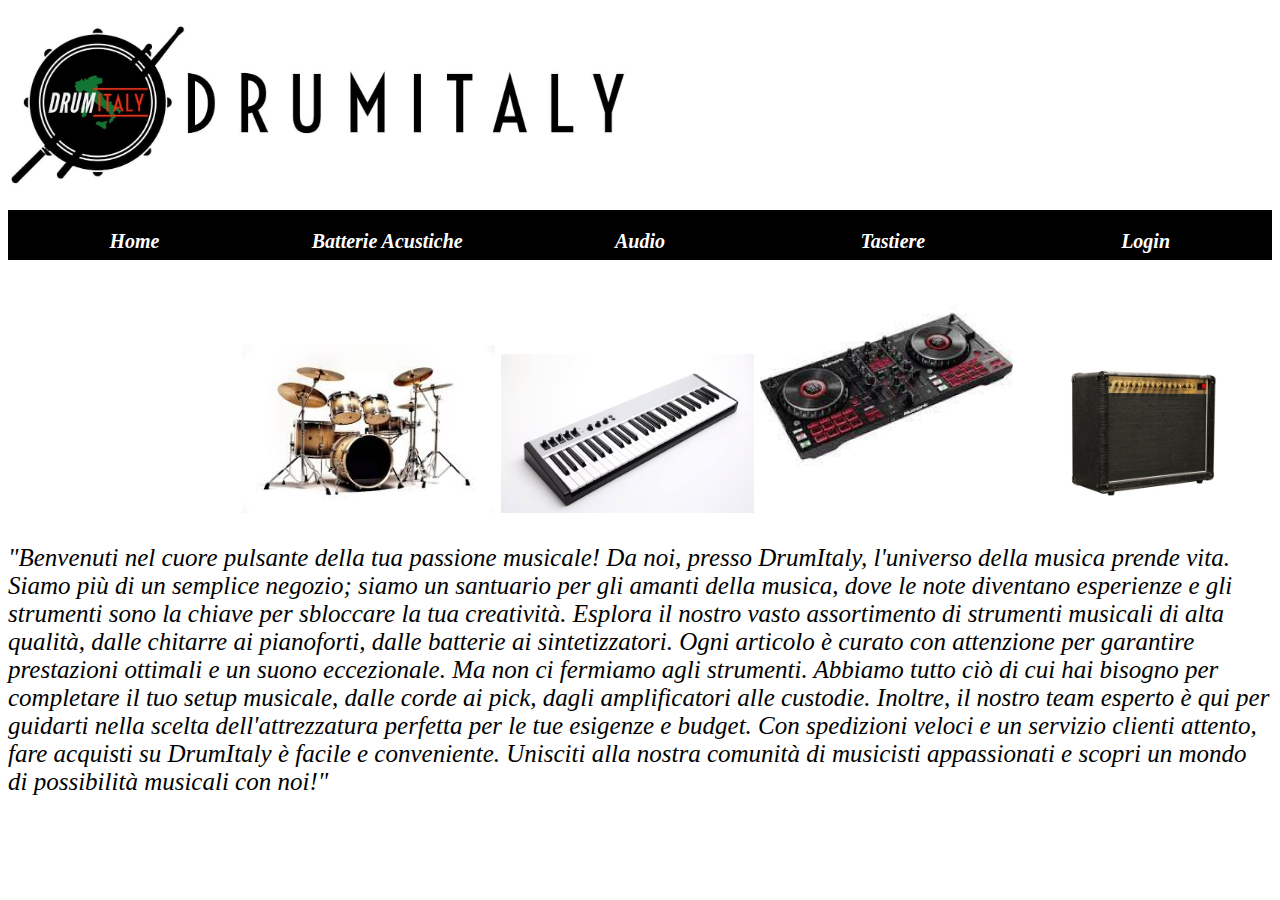
<file: index.html>
<!DOCTYPE html>
<html lang= "it">
<head>
   <meta charset="utf-8">
   <meta name="keywords" content="">
   <meta name="description" content="">
   <title>PercussionPlanet</title>
   <link rel="stylesheet" href ="./css/mioStyle.css">

</head>
<img src="img/DrumItali.jpg" width="50%">
<nav>           
   <botton class="tasto"><section><a href="./index.html"><p>Home </p></a></section></botton>
   <botton class="tasto"><section><a href="./batterie.html"><p>Batterie Acustiche</p></a></section></botton>
   <botton class="tasto"><section><a href="./audio.html"><p> Audio </p></a></section></botton>
   <botton class="tasto"><section><a href="./tastiere.html"><p>Tastiere </p></a></section></botton>
   <botton class="tasto"><section><a href="./login.html"><p> Login  </p></a></section></botton>
   
   </nav> 
<div id="immaginiLato">

      <img src="img/batteriaLato.jpg" style="width: 20%; height: 20%;">
      <img src="img/tastiera.jpg" style="width: 20%; height: 20%;">
      <img src="img/djLato.jpg" style="width: 20%; height: 20%;">
      <img src="img/AmpliLato.jpg" style="width: 20%; height: 20%; align-content: right: inherit;">

</div> 

 <div id="home">  
   
   "Benvenuti nel cuore pulsante della tua passione musicale! Da noi, presso DrumItaly, l'universo della musica prende vita. Siamo più di un semplice negozio; siamo un santuario per gli amanti della musica, dove le note diventano esperienze e gli strumenti sono la chiave per sbloccare la tua creatività.

Esplora il nostro vasto assortimento di strumenti musicali di alta qualità, dalle chitarre ai pianoforti, dalle batterie ai sintetizzatori. Ogni articolo è curato con attenzione per garantire prestazioni ottimali e un suono eccezionale.

Ma non ci fermiamo agli strumenti. Abbiamo tutto ciò di cui hai bisogno per completare il tuo setup musicale, dalle corde ai pick, dagli amplificatori alle custodie. Inoltre, il nostro team esperto è qui per guidarti nella scelta dell'attrezzatura perfetta per le  tue esigenze e budget.

Con spedizioni veloci e un servizio clienti attento, fare acquisti su DrumItaly è facile e conveniente. Unisciti alla nostra comunità di musicisti appassionati e scopri un mondo di possibilità musicali con noi!"

</div>  

</div>


</div>

<h1>       
</h1>


   
      
 </style>
   <header 
   

    
      
   
      <nav>


      </nav>
   
   <section>
	 
      <article>

      </article>
	<article>

      </article>
	<article>

      </article>
      <article>

      </article>
   </section>

   <section>
      <aside>

      </aside>
   </section>
   <footer>
      Vieni a trovarci in Via Lovera 22<br>
      Ti Apettiamo!!
      Tel. 351 596 1995
   </footer>
</body>
</html>
</file>
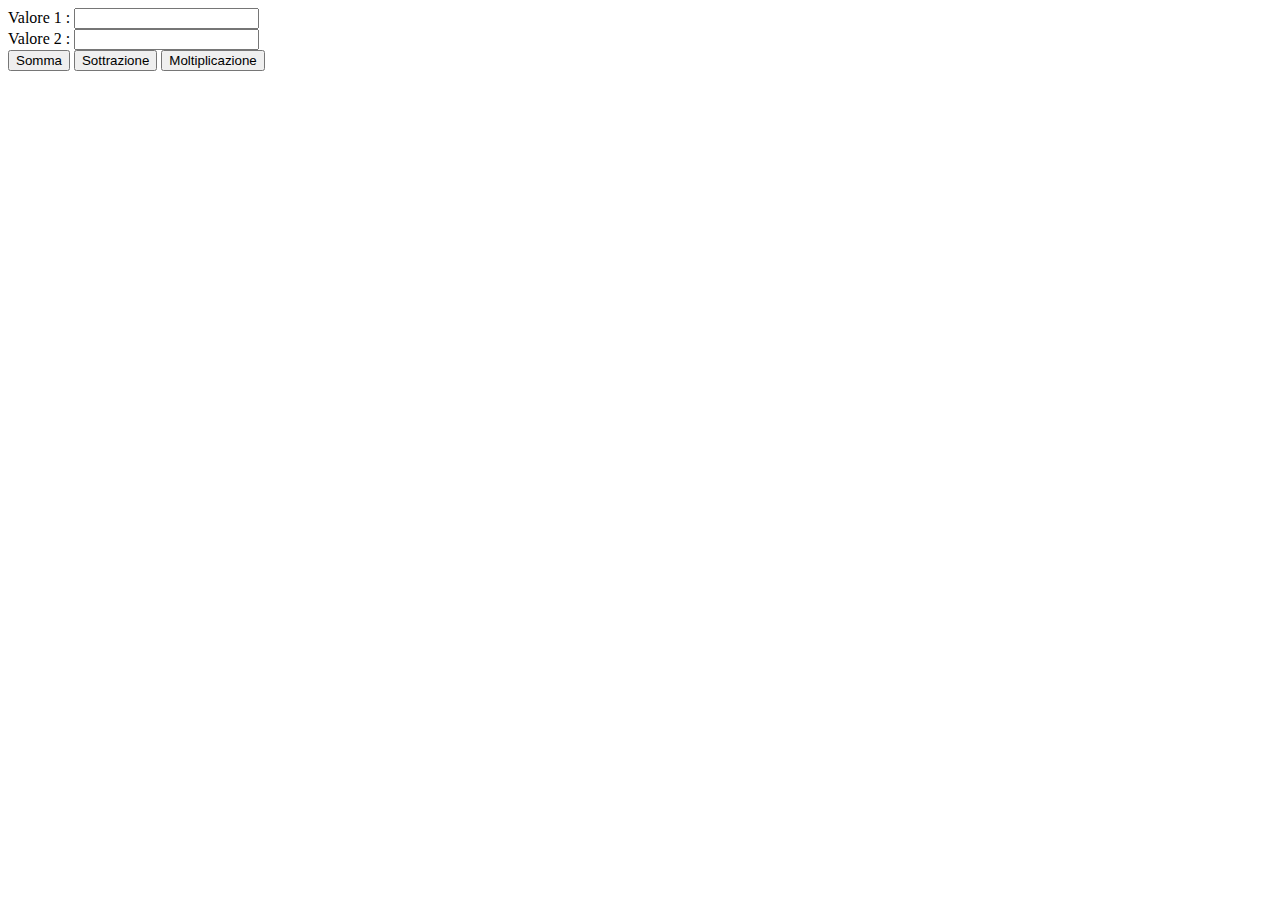
<file: 1_form_base_login (1).html>
<!DOCTYPE html>
<html lang="en">
<head>
    <meta charset="UTF-8">
    <meta http-equiv="X-UA-Compatible" content="IE=edge">
    <meta name="viewport" content="width=device-width, initial-scale=1.0">
    <title>Document</title>
</head>
<body>

   <form>
        <label>Valore 1 :</label>
        <input type="text" id="fname"><br>
        <label>Valore 2 :</label>
        <input type="text" id="lname"><br>

        <button id="Somma">Somma</button>
        <button id="Sottrazione ">Sottrazione</button>
        <button id="Moltiplicazione">Moltiplicazione</button>

   </form> 
 
   <script>
        const nome = document.getElementById("fname")  //salvo il valore in una CONST, non posso rischiare il dato dato in input dall'utente
        const passwd = document.getElementById("lname")

        const registra = document.getElementById("pulsante_registra")
        let utentegiusto=" Andrea"
        let passwdgiusta="Berna2007"
        

        Somma.addEventListener("click", function(e) {
            console.log(Somma);  //stampa l'html di riferimento
            console.log(Somma.value); //stampa il valore

            console.log(typeof nome.value); //per vedere il tipo


            sottrazione.addEventListener("click", function(e) {
            console.log(nome);  //stampa l'html di riferimento
            console.log(nome.value); //stampa il valore
            console.log(typeof nome.value); //per vedere il tipo

            Moltiplicazione.addEventListener("click", function(e) {
            console.log(nome);  //stampa l'html di riferimento
            console.log(nome.value); //stampa il valore
            console.log(typeof nome.value); //per vedere il tipo

        

            //Stampare una stringa

   </script>   

</body>
</html>
</file>
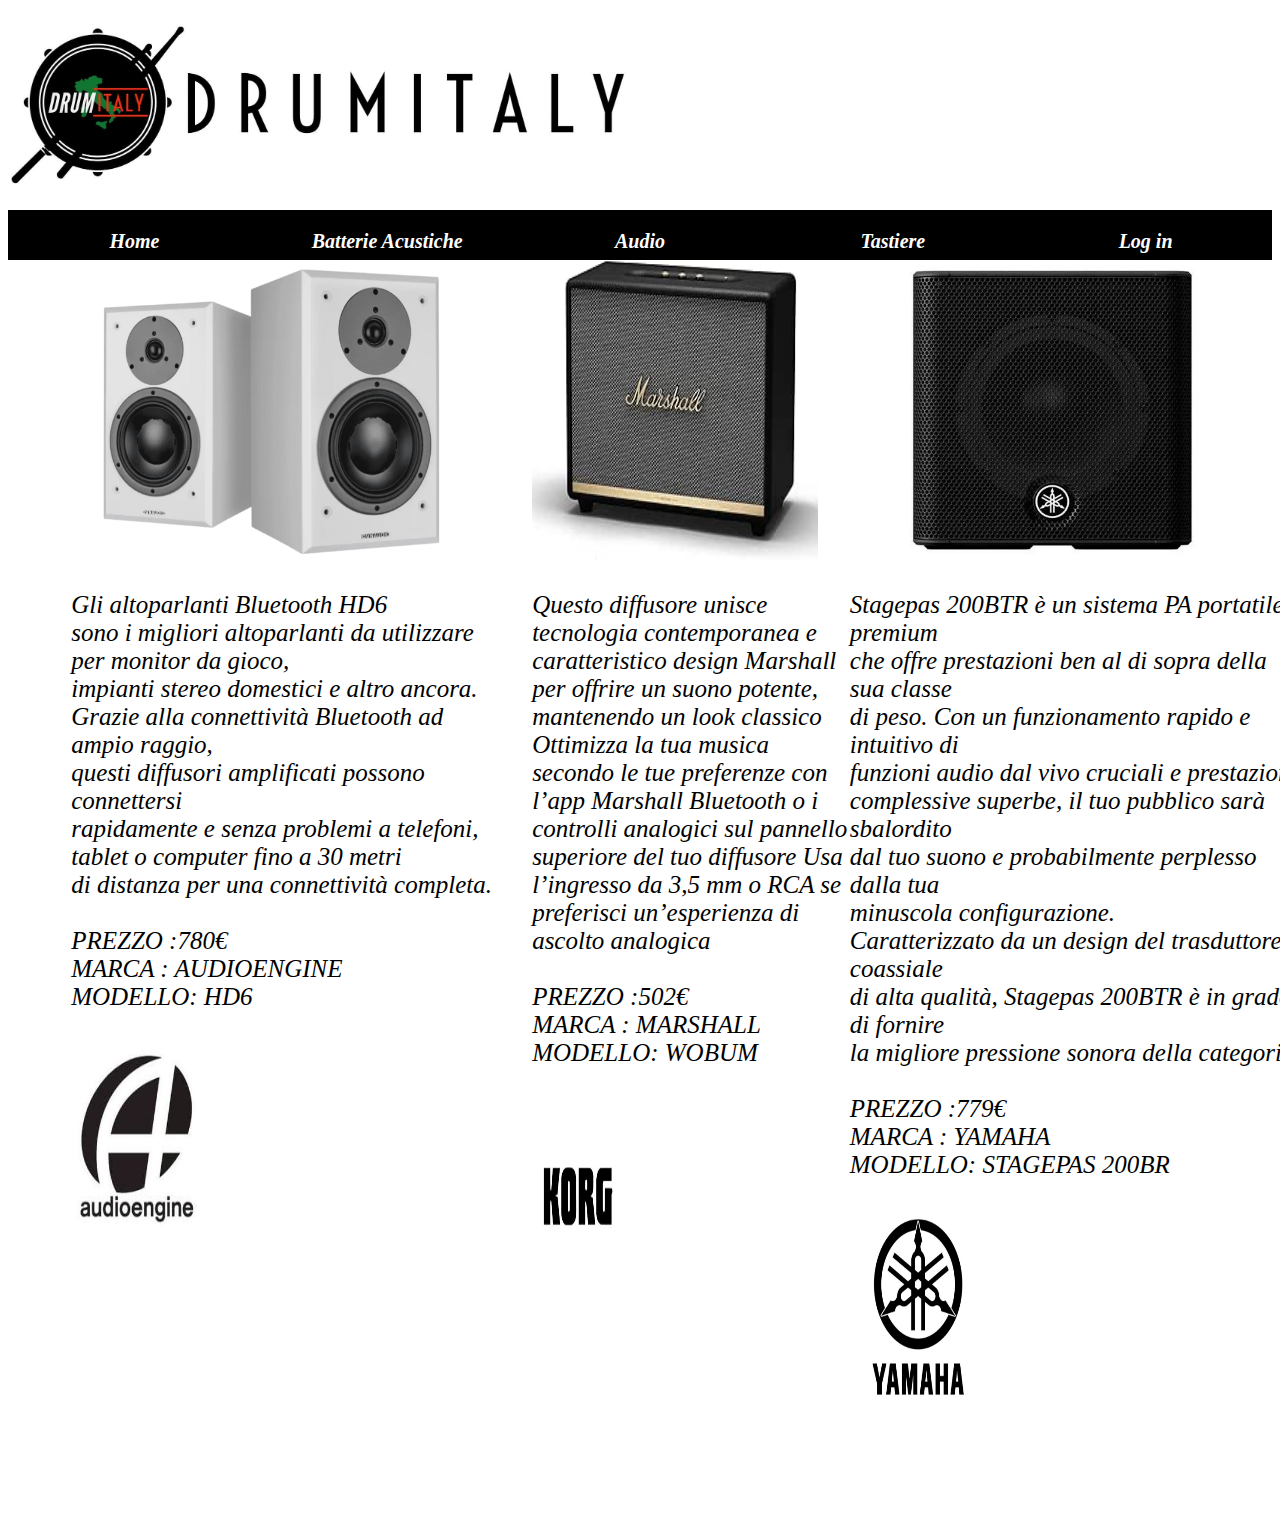
<file: audio.html>
<!DOCTYPE html>
<html lang= "it">
<head>
   <meta charset="utf-8">
   <meta name="keywords" content="">
   <meta name="description" content="">
   <title>PercussionPlanet</title>
   <link rel="stylesheet" href ="./css/mioStyle.css">

</head>
<img src="img/DrumItali.jpg" width="50%">
<nav>           
   <botton class="tasto"><section><a href="./index.html"><p>Home </p></a></section></botton>
   <botton class="tasto"><section><a href="./batterie.html"><p>Batterie Acustiche</p></a></section></botton>
   <botton class="tasto"><section><a href="./audio.html"><p> Audio </p></a></section></botton>
   <botton class="tasto"><section><a href="./tastiere.html"><p>Tastiere </p></a></section></botton>
   <botton class="tasto"><section><a href="./login.html"><p> Log in  </p></a></section></botton>
   
   </nav> 
</body>
<div id="strumenti">
   <article id="Batterie_elettriche">
    <img src="./img/casse1.jpg" width="90%" height="300px">
      
      
      <p  id="testi_a_capo">
         Gli altoparlanti Bluetooth HD6<br>
          sono i migliori altoparlanti 
          da utilizzare<br>
           per monitor da gioco,<br>
           impianti stereo
            domestici e altro ancora.<br>
            Grazie alla connettività Bluetooth ad ampio raggio,<br>
             questi diffusori amplificati possono connettersi<br>
             
         rapidamente e senza problemi a telefoni,<br>
          tablet o computer fino a 30 metri<br>
           di distanza per una connettività completa.<br><br>


         PREZZO :780€<br>
         MARCA : AUDIOENGINE <br>
         MODELLO:  HD6<br><br>

         <a href="https://audioengine.com/"><img src="img/AUDIOENGINE_LOGO.jpg" width="30%" height="200px"> </a>
        


        </p>
     </article>
     <article id="elettrica_intermedi">
        <img src="./img/MARSHALL.jpg" width="90%" height="300px">
        <p  id="testi_a_capo">
         
         Questo diffusore unisce tecnologia contemporanea e caratteristico design Marshall per offrire un suono potente, mantenendo un look classico
         Ottimizza la tua musica secondo le tue preferenze con l’app Marshall Bluetooth o i controlli analogici sul pannello superiore del tuo diffusore
         Usa l’ingresso da 3,5 mm o RCA se preferisci un’esperienza di ascolto analogica<br><br>   
         
         PREZZO :502€<br>
            MARCA : MARSHALL <br>
            MODELLO: WOBUM  <br><br>
            <a href="https://www.korg.com/it/products/"><img src="img/KORG_LOGO.jpg" width="30%" height="200px"> </a>
     </article>
     <article id="console3">
     
        <img src="./img/Ampli_YAMAHA.jpg" width="90%" height="300px">
        <p  id="testi_a_capo">
         Stagepas 200BTR è un sistema PA portatile premium<br>che offre prestazioni ben al di sopra della sua classe<br> di peso. Con un funzionamento rapido e intuitivo di<br> funzioni audio dal vivo cruciali e prestazioni<br> complessive superbe, il tuo pubblico sarà sbalordito<br> dal tuo suono e probabilmente perplesso dalla tua<br> minuscola configurazione.<br> Caratterizzato da un design del trasduttore coassiale<br> di alta qualità, Stagepas 200BTR è in grado di fornire<br> la migliore pressione sonora della categoria <br><br>
                 PREZZO :779€<br>
         MARCA : YAMAHA <br>
         MODELLO:  STAGEPAS 200BR
         <br><br>
         <a href="https://it.yamaha.com/it/products/audio_visual/hifi_components/index.html"><img src="img/LOGO_YAMAHA.jpg" width="30%" height="200px"> </a>
        </p>
     </article>
     </div>
<h1>       
</h1>


   
      
 </style>
   <header 
   

    
      
   
      <nav>


      </nav>
   
   <section>
	 
      <article>

      </article>
	<article>

      </article>
	<article>

      </article>
      <article>

      </article>
   </section>

   <section>
      <aside>

      </aside>
   </section>
    <footer>
      Vieni a trovarci in Via Lovera 22<br>
      Ti Apettiamo!!
      Tel. 351 596 1995
   </footer>
</body>
</html>
</file>
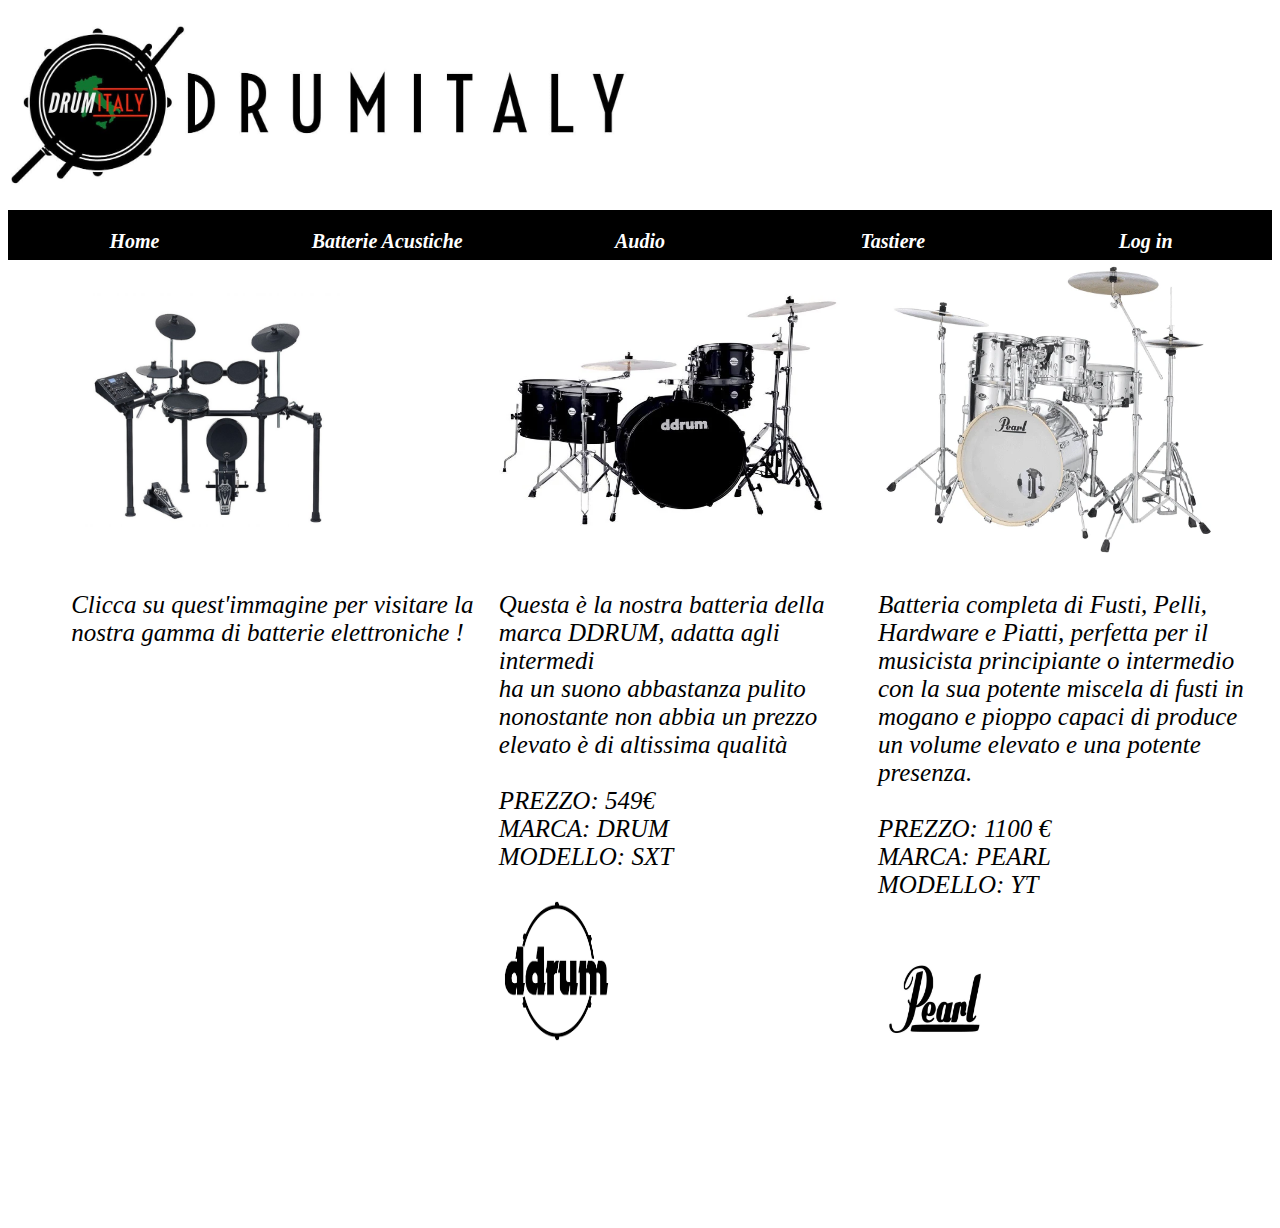
<file: batterie.html>
<!DOCTYPE html>
<html lang= "it">
<head>
   <meta charset="utf-8">
   <meta name="keywords" content="">
   <meta name="description" content="">
   <title>PercussionPlanet</title>
   <link rel="stylesheet" href ="./css/mioStyle.css">

</head>
<img src="img/DrumItali.jpg" width="50%">
<nav>           
   <botton class="tasto"><section><a href="./index.html"><p>Home </p></a></section></botton>
   <botton class="tasto"><section><a href="./batterie.html"><p>Batterie Acustiche</p></a></section></botton>
   <botton class="tasto"><section><a href="./audio.html"><p> Audio </p></a></section></botton>
   <botton class="tasto"><section><a href="./tastiere.html"><p>Tastiere </p></a></section></botton>
   <botton class="tasto"><section><a href="./login.html"><p> Log in  </p></a></section></botton>
   
   </nav>  
</body>
<div id="strumenti">
   <article id="Batterie_elettriche">
      <a href="elettroniche.html"><img src="img/Link_elettriche.jpg" width="70%" height="300px" class="w3-hover-opacity"> </a>
      
      <p  id="testi_a_capo">
         Clicca su quest'immagine per visitare la <br>nostra gamma di batterie elettroniche ! <br> <br>


        </p>
     </article>
     <article id="elettrica_intermedi">
        <img src="./img/Ddrum.jpg" width="90%" height="300px">
        <p  id="testi_a_capo">
           Questa è la nostra batteria della marca DDRUM,  adatta agli intermedi<br> 
            ha un suono abbastanza pulito <br> 
            nonostante non abbia un prezzo elevato è di altissima qualità<br><br>

                    PREZZO: 549€<br>
                    MARCA: DRUM<br>
                    MODELLO: SXT<br>
                    <a href="https://www.ddrum.com/"><img src="img/Ddrum_logo.jpg" width="30%" height="200px"> </a>
        </p>
     </article>
     <article id="elettrica_principianti">
        <img src="./img/PEARL_export.jpg" width="90%" height="300px">
        <p  id="testi_a_capo">
         Batteria completa di Fusti, Pelli, Hardware e Piatti,  perfetta per il musicista principiante o intermedio con la sua potente miscela di fusti in mogano e pioppo capaci di produce un volume elevato e una potente presenza.<br> <br>
     
                    PREZZO: 1100 €<br>
                    MARCA: PEARL<br>
                    MODELLO: YT<br>
                    <a href="https://pearldrum.com/eu/"><img src="img/pearl_logo.jpg" width="30%" height="200px"> </a>
        </p>
     </article>
     </div>
<h1>       
</h1>


   
      
 </style>
   <header 
   

    
      
   
      <nav>


      </nav>
   
   <section>
	 
      <article>

      </article>
	<article>

      </article>
	<article>

      </article>
      <article>

      </article>
   </section>

   <section>
      <aside>

      </aside>
   </section>
    <footer>
      Vieni a trovarci in Via Lovera 22<br>
      Ti Apettiamo!!
      Tel. 351 596 1995
   </footer>
</body>
</html>
</file>
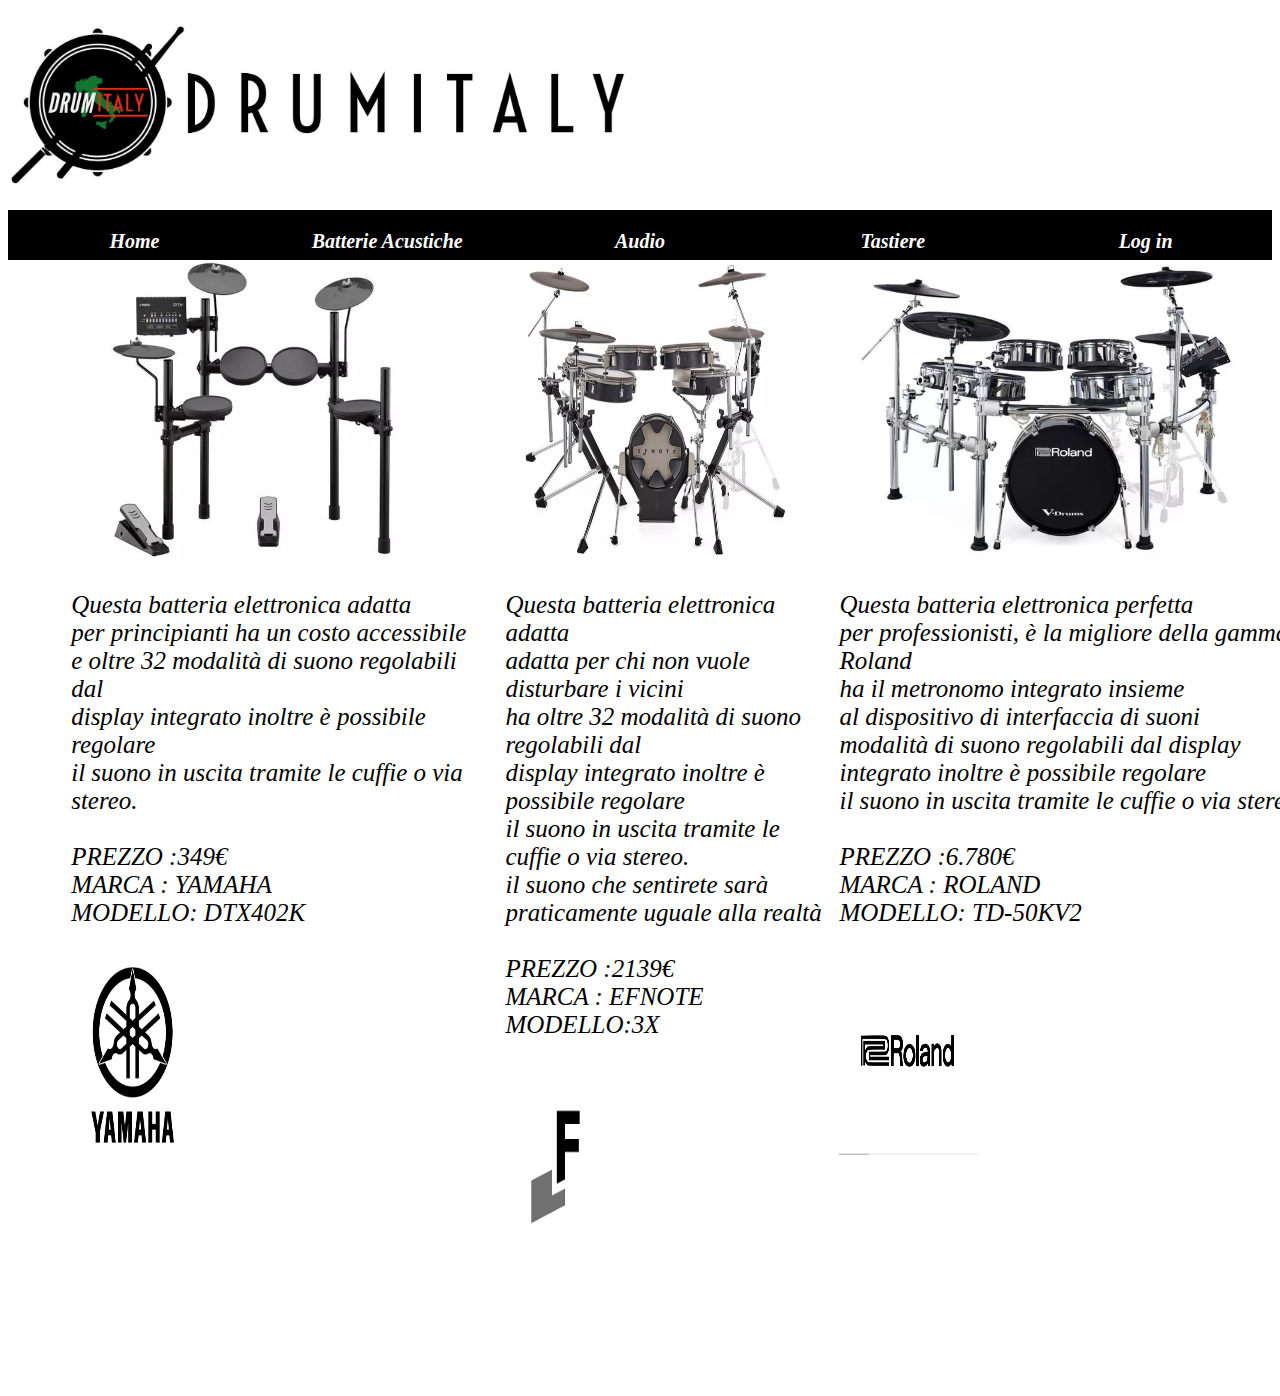
<file: elettroniche.html>
<!DOCTYPE html>
<html lang= "it">
<head>
   <meta charset="utf-8">
   <meta name="keywords" content="">
   <meta name="description" content="">
   <title>PercussionPlanet</title>
   <link rel="stylesheet" href ="./css/mioStyle.css">

</head>
<img src="img/DrumItali.jpg" width="50%">
<nav>           
   <botton class="tasto"><section><a href="./index.html"><p>Home </p></a></section></botton>
   <botton class="tasto"><section><a href="./batterie.html"><p>Batterie Acustiche</p></a></section></botton>
   <botton class="tasto"><section><a href="./audio.html"><p> Audio </p></a></section></botton>
   <botton class="tasto"><section><a href="./tastiere.html"><p>Tastiere </p></a></section></botton>
   <botton class="tasto"><section><a href="./login.html"><p> Log in  </p></a></section></botton>
   
   </nav> 
</body>
<div id="strumenti">
   <article id="Batterie_elettriche">
    <img src="./img/YAMAHA.jpg" width="90%" height="300px">
      
      
      <p  id="testi_a_capo">
         Questa batteria elettronica adatta<br> per principianti ha un costo accessibile <br>e oltre 32 modalità di suono regolabili dal<br> display integrato 
         inoltre è possibile regolare<br> il suono in uscita tramite le cuffie o via stereo.  <br><br>

         PREZZO :349€<br>
         MARCA : YAMAHA <br>
         MODELLO:  DTX402K<br><br>
        
         <a href="https://it.yamaha.com/it/products/musical_instruments/drums/el_drums/index.html"><img src="img/LOGO_YAMAHA.jpg" width="30%" height="200px"> </a>


        </p>
     </article>
     <article id="elettrica_intermedi">
        <img src="./img/EFNOTE.jpg" width="90%" height="300px">
        <p  id="testi_a_capo">
            Questa batteria elettronica adatta<br> adatta per chi non vuole disturbare i vicini  <br>ha oltre 32 modalità di suono regolabili dal<br> display integrato 
            inoltre è possibile regolare<br> il suono in uscita tramite le cuffie o via stereo.<br>il suono che sentirete sarà praticamente uguale alla realtà   <br><br>
   
            PREZZO :2139€<br>
            MARCA : EFNOTE <br>
            MODELLO:3X  <br><br>
            <a href="https://ef-note.com/products/drums/EFNOTEPRO/efnotepro.html"><img src="img/efnote_logo.png" width="30%" height="200px"> </a>
     </article>
     <article id="Roland">
        <img src="./img/ROLAND.jpg" width="90%" height="300px">
        <p  id="testi_a_capo">
            Questa batteria elettronica perfetta<br> per professionisti, è la migliore della gamma Roland <br> ha il metronomo integrato insieme <br> al dispositivo di interfaccia di suoni<br> modalità di suono regolabili dal display<br> integrato 
            inoltre è possibile regolare<br> il suono in uscita tramite le cuffie o via stereo.  <br><br>
                 PREZZO :6.780€<br>
         MARCA : ROLAND <br>
         MODELLO:  TD-50KV2
         <br><br>
         <a href="https://www.roland.com/it/"><img src="img/LOGO_ROLAND.jpg" width="30%" height="200px"> </a>
        </p>
     </article>
     </div>
<h1>       
</h1>


   
      
 </style>
   <header 
   

    
      
   
      <nav>


      </nav>
   
   <section>
	 
      <article>

      </article>
	<article>

      </article>
	<article>

      </article>
      <article>

      </article>
   </section>

   <section>
      <aside>

      </aside>
   </section>
    <footer>
      Vieni a trovarci in Via Lovera 22<br>
      Ti Apettiamo!!
      Tel. 351 596 1995
   </footer>
</body>
</html>
</file>
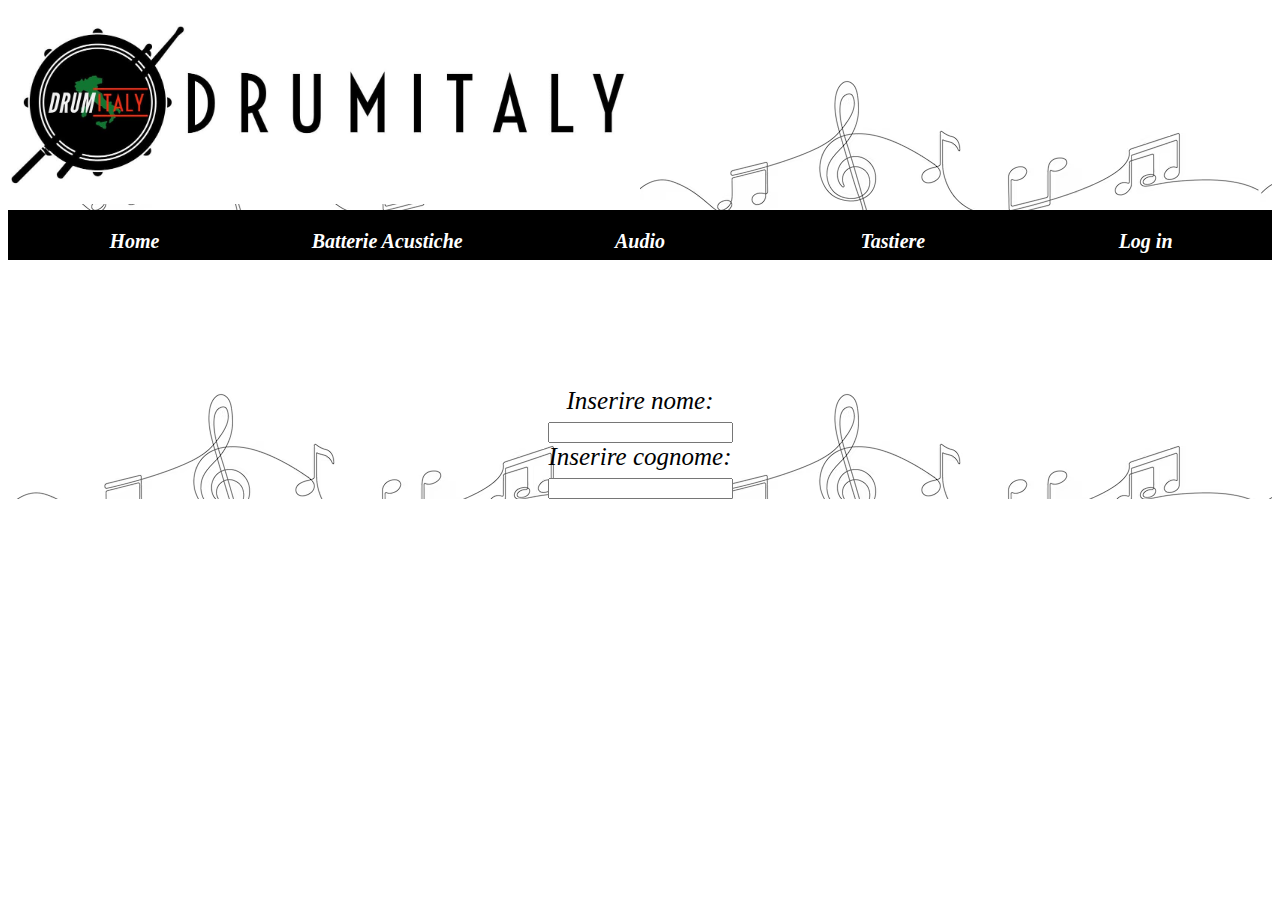
<file: login.html>
<!DOCTYPE html>
<html lang= "it">
<head>
   <meta charset="utf-8">
   <meta name="keywords" content="">
   <meta name="description" content="">
   <title>PercussionPlanet</title>
   <link rel="stylesheet" href ="./css/mioStyle.css">

</head>
<div id="css">




<img src="img/DrumItali.jpg" width="50%">
<nav>           
   <botton class="tasto"><section><a href="./index.html"><p>Home </p></a></section></botton>
   <botton class="tasto"><section><a href="./batterie.html"><p>Batterie Acustiche</p></a></section></botton>
   <botton class="tasto"><section><a href="./audio.html"><p> Audio </p></a></section></botton>
   <botton class="tasto"><section><a href="./tastiere.html"><p>Tastiere </p></a></section></botton>
   <botton class="tasto"><section><a href="./login.html"><p> Log in  </p></a></section></botton>
   
   </nav> 


 <div id="login">  
  <form>
    
    <label for="fname">Inserire  nome:</label><br>
    <input type="text" id="fname" name="fname"><br>
    <label for="lname">Inserire cognome:</label><br>
    <input type="text" id="lname" name="lname">
    
    
    
  </form>

  

</div>  
</div>
</div>


</div>

<h1>       
</h1>


   
      
 </style>
   <header 
   

    
      
   
      <nav>


      </nav>
   
   <section>
	 
      <article>

      </article>
	<article>

      </article>
	<article>

      </article>
      <article>

      </article>
   </section>

   <section>
      <aside>

      </aside>
   </section>
   <footer>
    
   </footer>
</body>
</html>
</file>
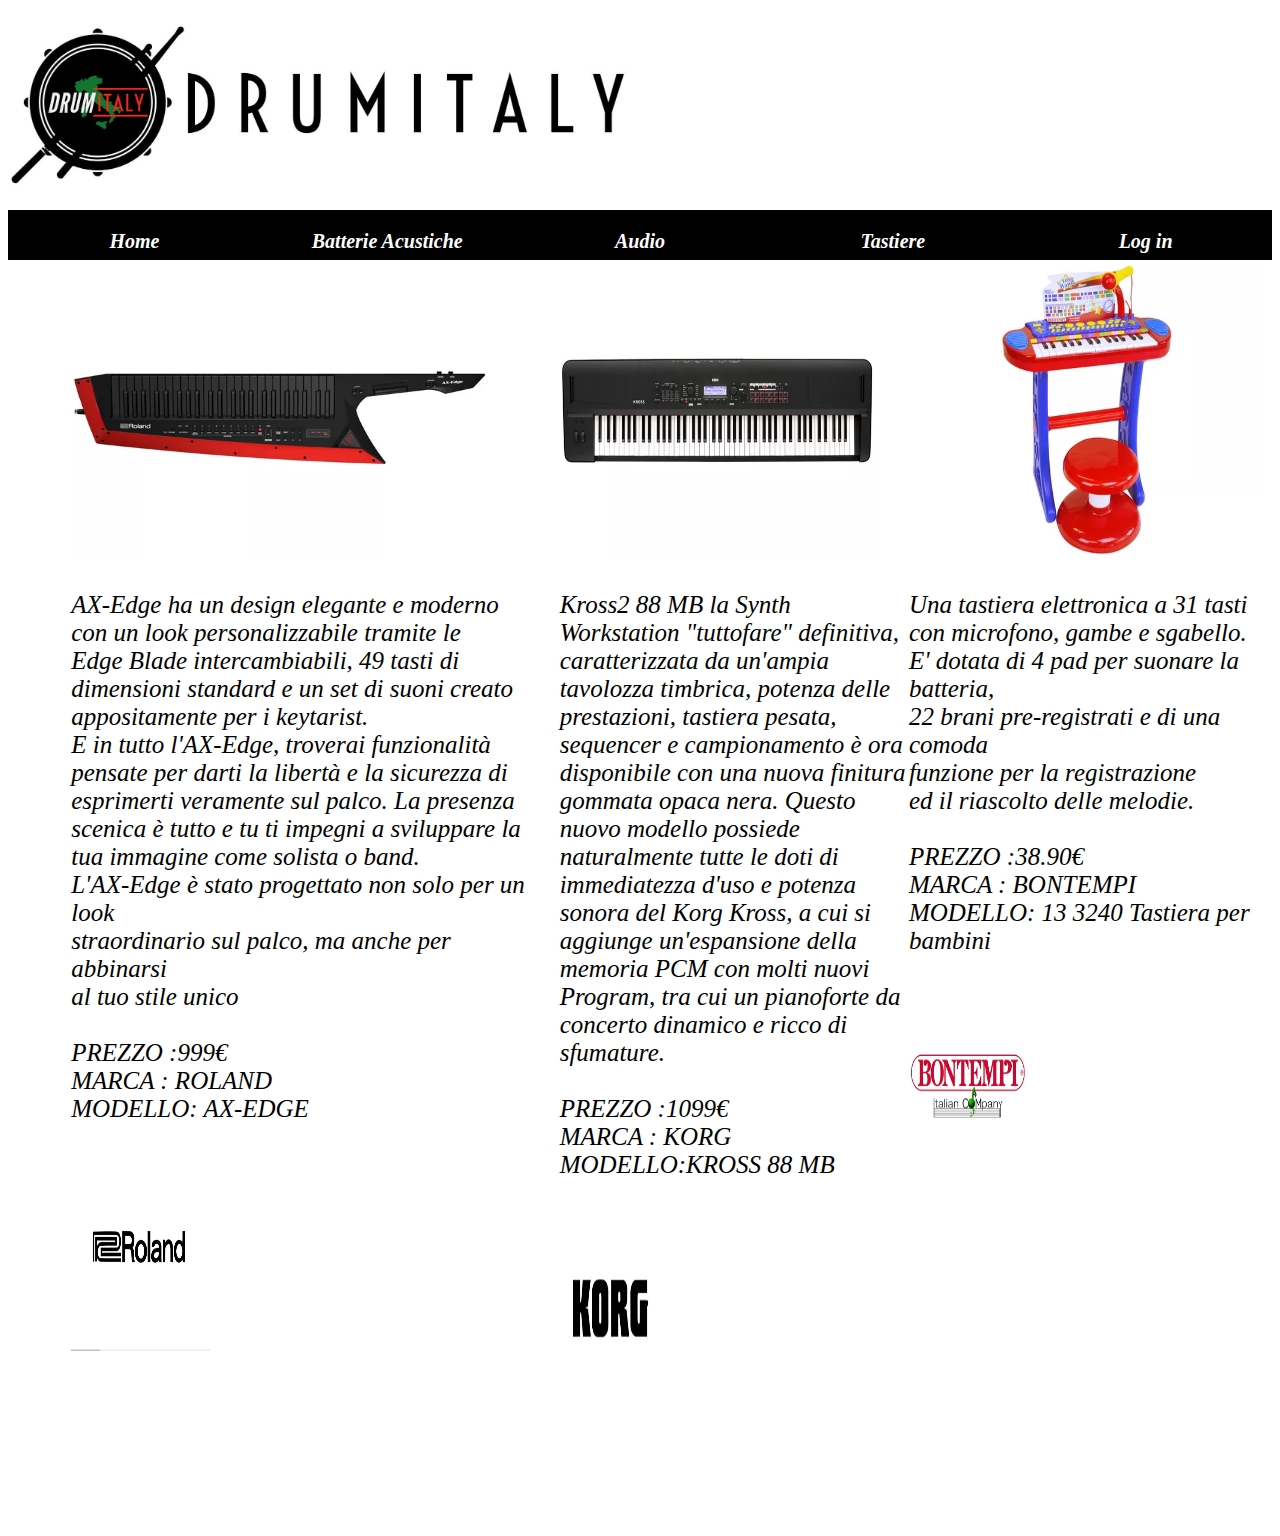
<file: tastiere.html>
<!DOCTYPE html>
<html lang= "it">
<head>
   <meta charset="utf-8">
   <meta name="keywords" content="">
   <meta name="description" content="">
   <title>PercussionPlanet</title>
   <link rel="stylesheet" href ="./css/mioStyle.css">

</head>

<img src="img/DrumItali.jpg" width="50%">
<nav>           
   <botton class="tasto"><section><a href="./index.html"><p>Home </p></a></section></botton>
   <botton class="tasto"><section><a href="./batterie.html"><p>Batterie Acustiche</p></a></section></botton>
   <botton class="tasto"><section><a href="./audio.html"><p> Audio </p></a></section></botton>
   <botton class="tasto"><section><a href="./tastiere.html"><p>Tastiere </p></a></section></botton>
   <botton class="tasto"><section><a href="./login.html"><p> Log in  </p></a></section></botton>
   
   </nav> 
</body>
<div id="strumenti">
   <article id="Batterie_elettriche">
    <img src="./img/Tastiera1.jpg" width="90%" height="300px">
      
      
      <p  id="testi_a_capo">
         AX-Edge ha un design elegante e moderno<br>
       con un look personalizzabile tramite le <br>
       Edge Blade intercambiabili, 49 tasti di<br>
        dimensioni standard e un set di suoni creato<br>
       appositamente per i keytarist.<br>
       E in tutto l'AX-Edge, troverai funzionalità <br>
       pensate per darti la libertà e la sicurezza di<br>
        esprimerti veramente sul palco. La presenza<br>
         scenica è tutto e tu ti impegni a sviluppare la<br>
         tua immagine come solista o band. <br>
         L'AX-Edge è stato progettato non solo per un look<br> 
         straordinario sul palco, ma anche per abbinarsi<br>
          al tuo stile unico<br><br>


         PREZZO :999€<br>
         MARCA : ROLAND <br>
         MODELLO:  AX-EDGE<br><br>

         <a href="https://www.roland.com/it/"><img src="img/LOGO_ROLAND.jpg" width="30%" height="200px"> </a>
        


        </p>
     </article>
     <article id="elettrica_intermedi">
        <img src="./img/KORG_Tastiera.jpg" width="90%" height="300px">
        <p  id="testi_a_capo">
         
         Kross2 88 MB la Synth Workstation "tuttofare" definitiva, caratterizzata da un'ampia tavolozza timbrica, potenza delle<br> prestazioni, tastiera pesata, sequencer e campionamento è ora disponibile con una nuova finitura gommata opaca nera. Questo nuovo modello possiede naturalmente tutte le doti di immediatezza d'uso e potenza sonora del Korg Kross, a cui si aggiunge un'espansione della memoria PCM con molti nuovi Program, tra cui un pianoforte da concerto dinamico e ricco di sfumature.
         <br><br>   
         
         PREZZO :1099€<br>
            MARCA : KORG <br>
            MODELLO:KROSS 88 MB  <br><br>
            <a href="https://www.korg.com/it/products/"><img src="img/KORG_LOGO.jpg" width="30%" height="200px"> </a>
     </article>
     <article id="Roland">
        <img src="./img/Tastiera_bimbi.jpg" width="90%" height="300px">
        <p  id="testi_a_capo">
         Una tastiera elettronica a 31 tasti <br>
         con microfono, gambe e sgabello.<br> E' dotata di 4 pad per suonare la batteria,<br>
          22 brani pre-registrati e di una comoda<br> 
          funzione per la registrazione<br>
            ed il riascolto delle melodie. <br><br>
                 PREZZO :38.90€<br>
         MARCA : BONTEMPI <br>
         MODELLO:  13 3240 Tastiera per bambini
         <br><br>
         <a href="https://bontempi.com/it/sanremo.html"><img src="img/Bontempi_Logo.png" width="30%" height="200px"> </a>
        </p>
     </article>
     </div>
<h1>       
</h1>


   
      
 </style>
   <header 
   

    
      
   
      <nav>


      </nav>
   
   <section>
	 
      <article>

      </article>
	<article>

      </article>
	<article>

      </article>
      <article>

      </article>
   </section>

   <section>
      <aside>

      </aside>
   </section>
    <footer>
      Vieni a trovarci in Via Lovera 22<br>
      Ti Apettiamo!!
      Tel. 351 596 1995
   </footer>
</body>
</html>
</file>
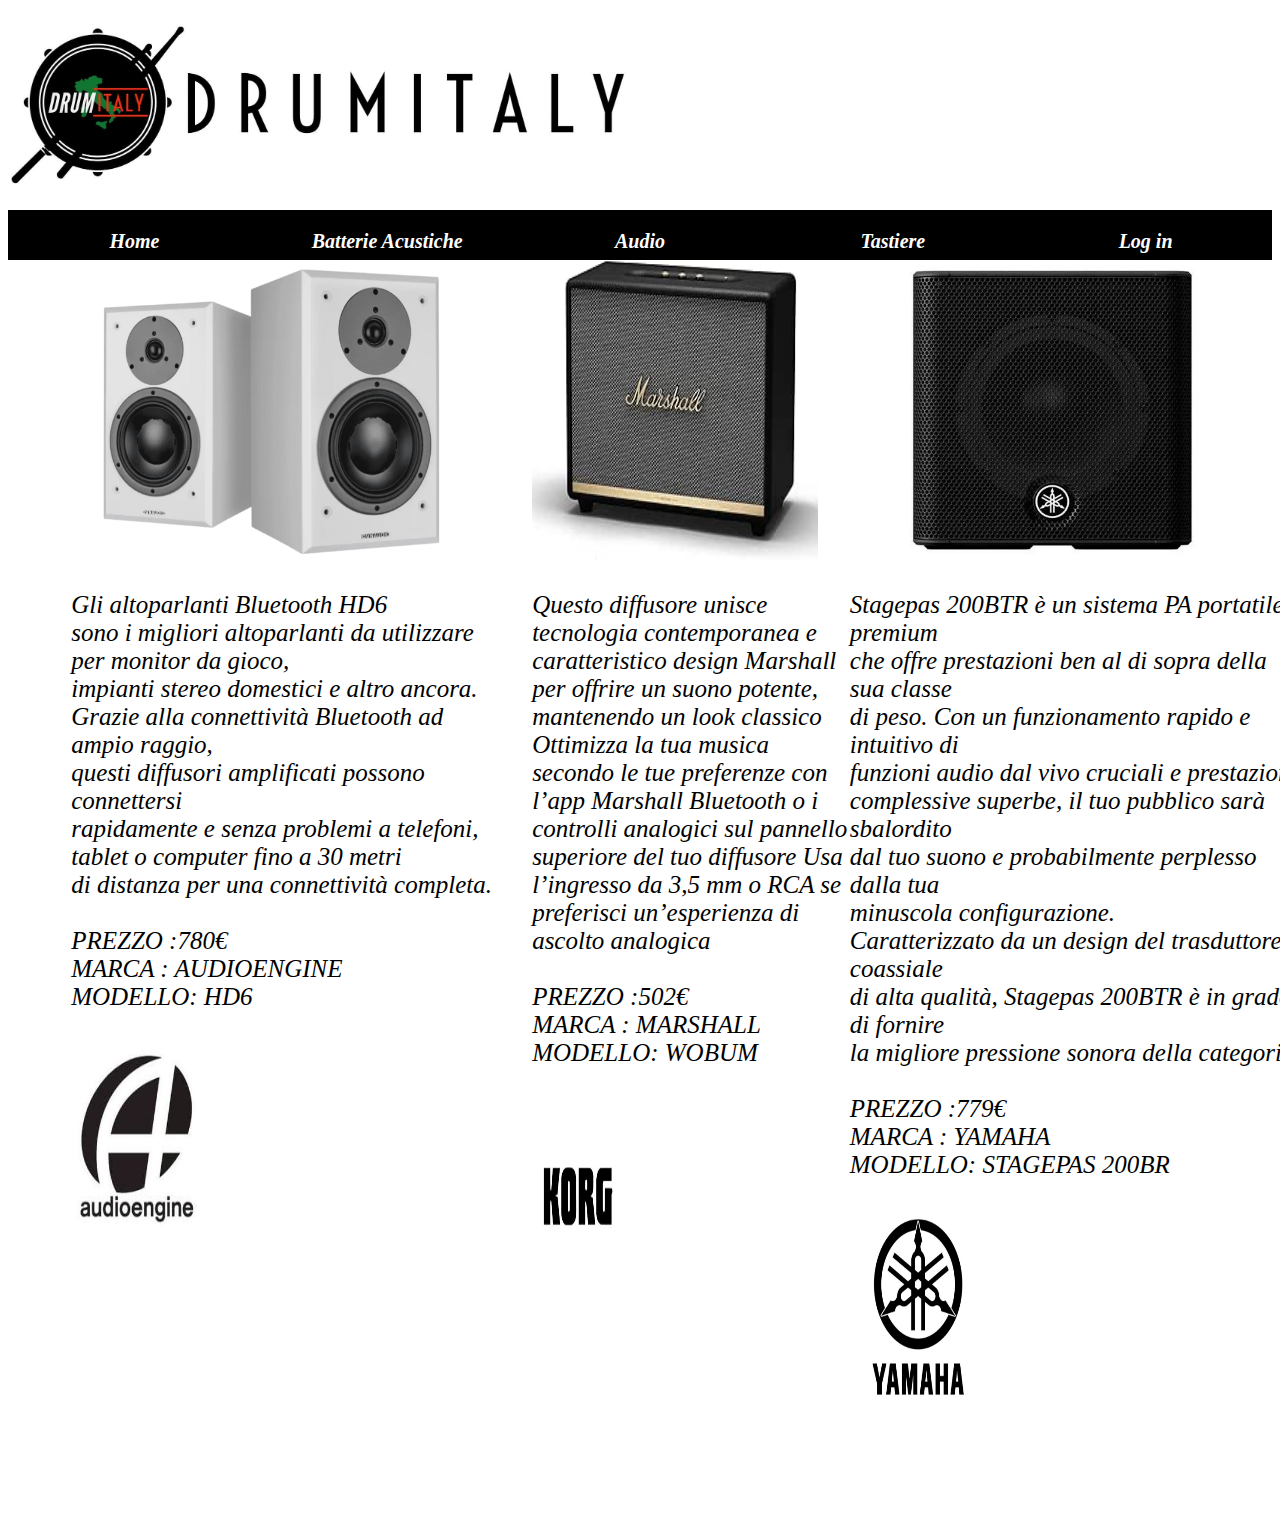
<file: HTML/audio.html>
<!DOCTYPE html>
<html lang= "it">
<head>
   <meta charset="utf-8">
   <meta name="keywords" content="">
   <meta name="description" content="">
   <title>PercussionPlanet</title>
   <link rel="stylesheet" href ="./css/mioStyle.css">

</head>
<img src="img/DrumItali.jpg" width="50%">
<nav>           
   <botton class="tasto"><section><a href="./sito.html"><p>Home </p></a></section></botton>
   <botton class="tasto"><section><a href="./batterie.html"><p>Batterie Acustiche</p></a></section></botton>
   <botton class="tasto"><section><a href="./audio.html"><p> Audio </p></a></section></botton>
   <botton class="tasto"><section><a href="./tastiere.html"><p>Tastiere </p></a></section></botton>
   <botton class="tasto"><section><a href="./login.html"><p> Log in  </p></a></section></botton>
   
   </nav> 
</body>
<div id="strumenti">
   <article id="Batterie_elettriche">
    <img src="./img/casse1.jpg" width="90%" height="300px">
      
      
      <p  id="testi_a_capo">
         Gli altoparlanti Bluetooth HD6<br>
          sono i migliori altoparlanti 
          da utilizzare<br>
           per monitor da gioco,<br>
           impianti stereo
            domestici e altro ancora.<br>
            Grazie alla connettività Bluetooth ad ampio raggio,<br>
             questi diffusori amplificati possono connettersi<br>
             
         rapidamente e senza problemi a telefoni,<br>
          tablet o computer fino a 30 metri<br>
           di distanza per una connettività completa.<br><br>


         PREZZO :780€<br>
         MARCA : AUDIOENGINE <br>
         MODELLO:  HD6<br><br>

         <a href="https://audioengine.com/"><img src="img/AUDIOENGINE_LOGO.jpg" width="30%" height="200px"> </a>
        


        </p>
     </article>
     <article id="elettrica_intermedi">
        <img src="./img/MARSHALL.jpg" width="90%" height="300px">
        <p  id="testi_a_capo">
         
         Questo diffusore unisce tecnologia contemporanea e caratteristico design Marshall per offrire un suono potente, mantenendo un look classico
         Ottimizza la tua musica secondo le tue preferenze con l’app Marshall Bluetooth o i controlli analogici sul pannello superiore del tuo diffusore
         Usa l’ingresso da 3,5 mm o RCA se preferisci un’esperienza di ascolto analogica<br><br>   
         
         PREZZO :502€<br>
            MARCA : MARSHALL <br>
            MODELLO: WOBUM  <br><br>
            <a href="https://www.korg.com/it/products/"><img src="img/KORG_LOGO.jpg" width="30%" height="200px"> </a>
     </article>
     <article id="console3">
     
        <img src="./img/Ampli_YAMAHA.jpg" width="90%" height="300px">
        <p  id="testi_a_capo">
         Stagepas 200BTR è un sistema PA portatile premium<br>che offre prestazioni ben al di sopra della sua classe<br> di peso. Con un funzionamento rapido e intuitivo di<br> funzioni audio dal vivo cruciali e prestazioni<br> complessive superbe, il tuo pubblico sarà sbalordito<br> dal tuo suono e probabilmente perplesso dalla tua<br> minuscola configurazione.<br> Caratterizzato da un design del trasduttore coassiale<br> di alta qualità, Stagepas 200BTR è in grado di fornire<br> la migliore pressione sonora della categoria <br><br>
                 PREZZO :779€<br>
         MARCA : YAMAHA <br>
         MODELLO:  STAGEPAS 200BR
         <br><br>
         <a href="https://it.yamaha.com/it/products/audio_visual/hifi_components/index.html"><img src="img/LOGO_YAMAHA.jpg" width="30%" height="200px"> </a>
        </p>
     </article>
     </div>
<h1>       
</h1>


   
      
 </style>
   <header 
   

    
      
   
      <nav>


      </nav>
   
   <section>
	 
      <article>

      </article>
	<article>

      </article>
	<article>

      </article>
      <article>

      </article>
   </section>

   <section>
      <aside>

      </aside>
   </section>
    <footer>
      Vieni a trovarci in Via Lovera 22<br>
      Ti Apettiamo!!
      Tel. 351 596 1995
   </footer>
</body>
</html>
</file>
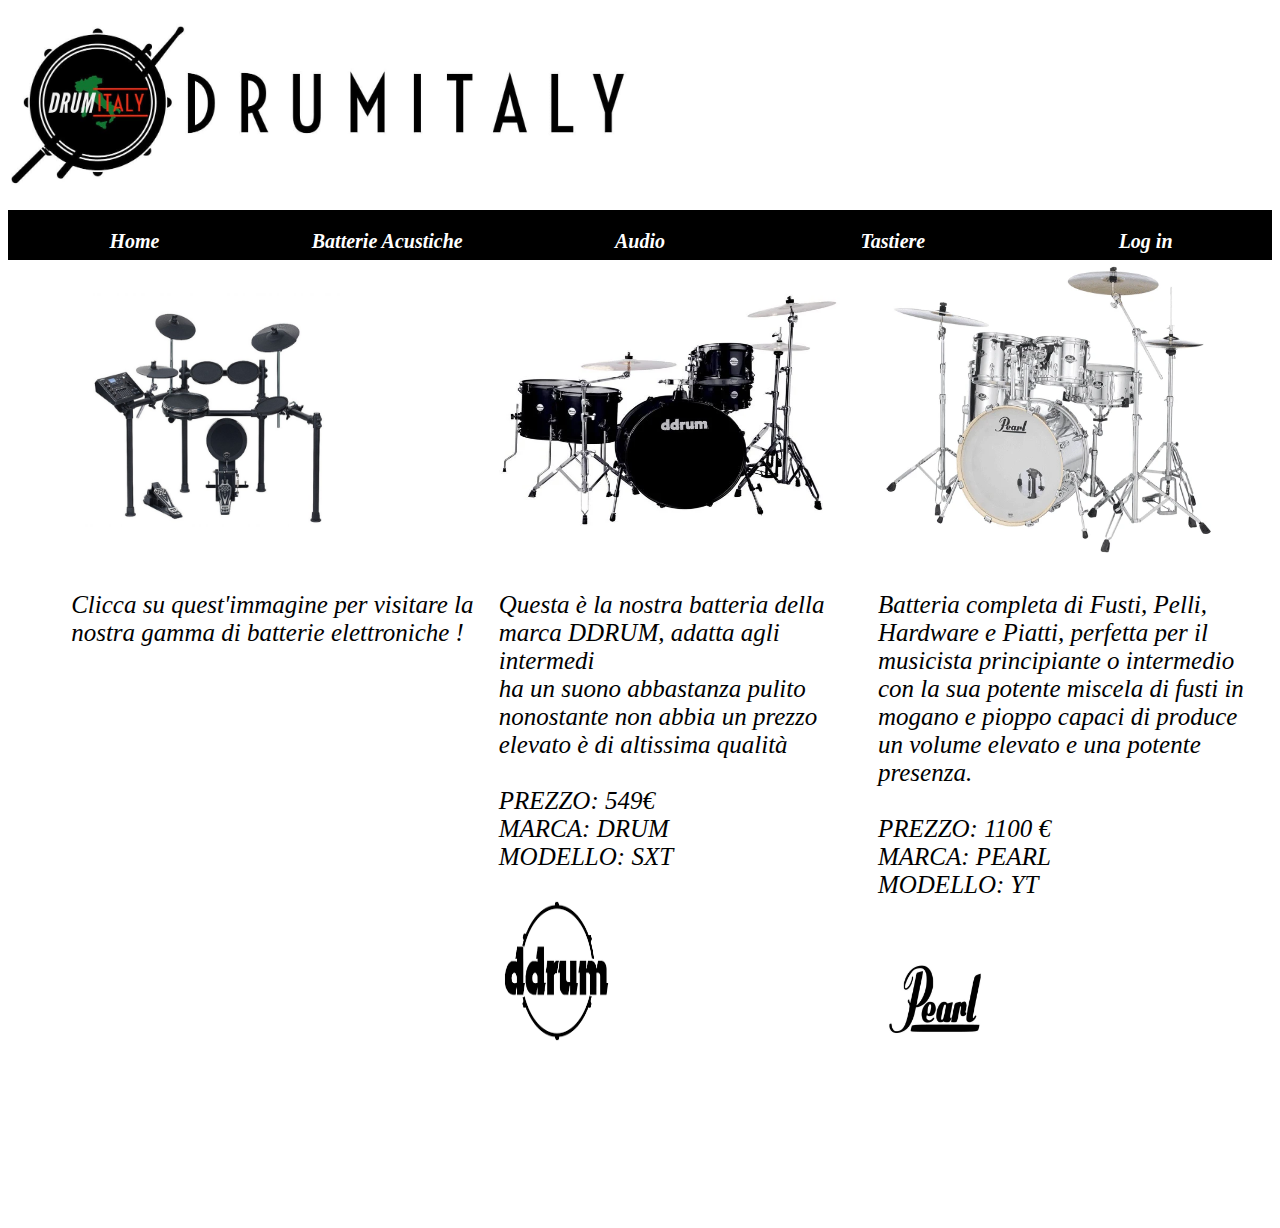
<file: HTML/batterie.html>
<!DOCTYPE html>
<html lang= "it">
<head>
   <meta charset="utf-8">
   <meta name="keywords" content="">
   <meta name="description" content="">
   <title>PercussionPlanet</title>
   <link rel="stylesheet" href ="./css/mioStyle.css">

</head>
<img src="img/DrumItali.jpg" width="50%">
<nav>           
   <botton class="tasto"><section><a href="./sito.html"><p>Home </p></a></section></botton>
   <botton class="tasto"><section><a href="./batterie.html"><p>Batterie Acustiche</p></a></section></botton>
   <botton class="tasto"><section><a href="./audio.html"><p> Audio </p></a></section></botton>
   <botton class="tasto"><section><a href="./tastiere.html"><p>Tastiere </p></a></section></botton>
   <botton class="tasto"><section><a href="./login.html"><p> Log in  </p></a></section></botton>
   
   </nav>  
</body>
<div id="strumenti">
   <article id="Batterie_elettriche">
      <a href="elettroniche.html"><img src="img/Link_elettriche.jpg" width="70%" height="300px" class="w3-hover-opacity"> </a>
      
      <p  id="testi_a_capo">
         Clicca su quest'immagine per visitare la <br>nostra gamma di batterie elettroniche ! <br> <br>


        </p>
     </article>
     <article id="elettrica_intermedi">
        <img src="./img/Ddrum.jpg" width="90%" height="300px">
        <p  id="testi_a_capo">
           Questa è la nostra batteria della marca DDRUM,  adatta agli intermedi<br> 
            ha un suono abbastanza pulito <br> 
            nonostante non abbia un prezzo elevato è di altissima qualità<br><br>

                    PREZZO: 549€<br>
                    MARCA: DRUM<br>
                    MODELLO: SXT<br>
                    <a href="https://www.ddrum.com/"><img src="img/Ddrum_logo.jpg" width="30%" height="200px"> </a>
        </p>
     </article>
     <article id="elettrica_principianti">
        <img src="./img/PEARL_export.jpg" width="90%" height="300px">
        <p  id="testi_a_capo">
         Batteria completa di Fusti, Pelli, Hardware e Piatti,  perfetta per il musicista principiante o intermedio con la sua potente miscela di fusti in mogano e pioppo capaci di produce un volume elevato e una potente presenza.<br> <br>
     
                    PREZZO: 1100 €<br>
                    MARCA: PEARL<br>
                    MODELLO: YT<br>
                    <a href="https://pearldrum.com/eu/"><img src="img/pearl_logo.jpg" width="30%" height="200px"> </a>
        </p>
     </article>
     </div>
<h1>       
</h1>


   
      
 </style>
   <header 
   

    
      
   
      <nav>


      </nav>
   
   <section>
	 
      <article>

      </article>
	<article>

      </article>
	<article>

      </article>
      <article>

      </article>
   </section>

   <section>
      <aside>

      </aside>
   </section>
    <footer>
      Vieni a trovarci in Via Lovera 22<br>
      Ti Apettiamo!!
      Tel. 351 596 1995
   </footer>
</body>
</html>
</file>
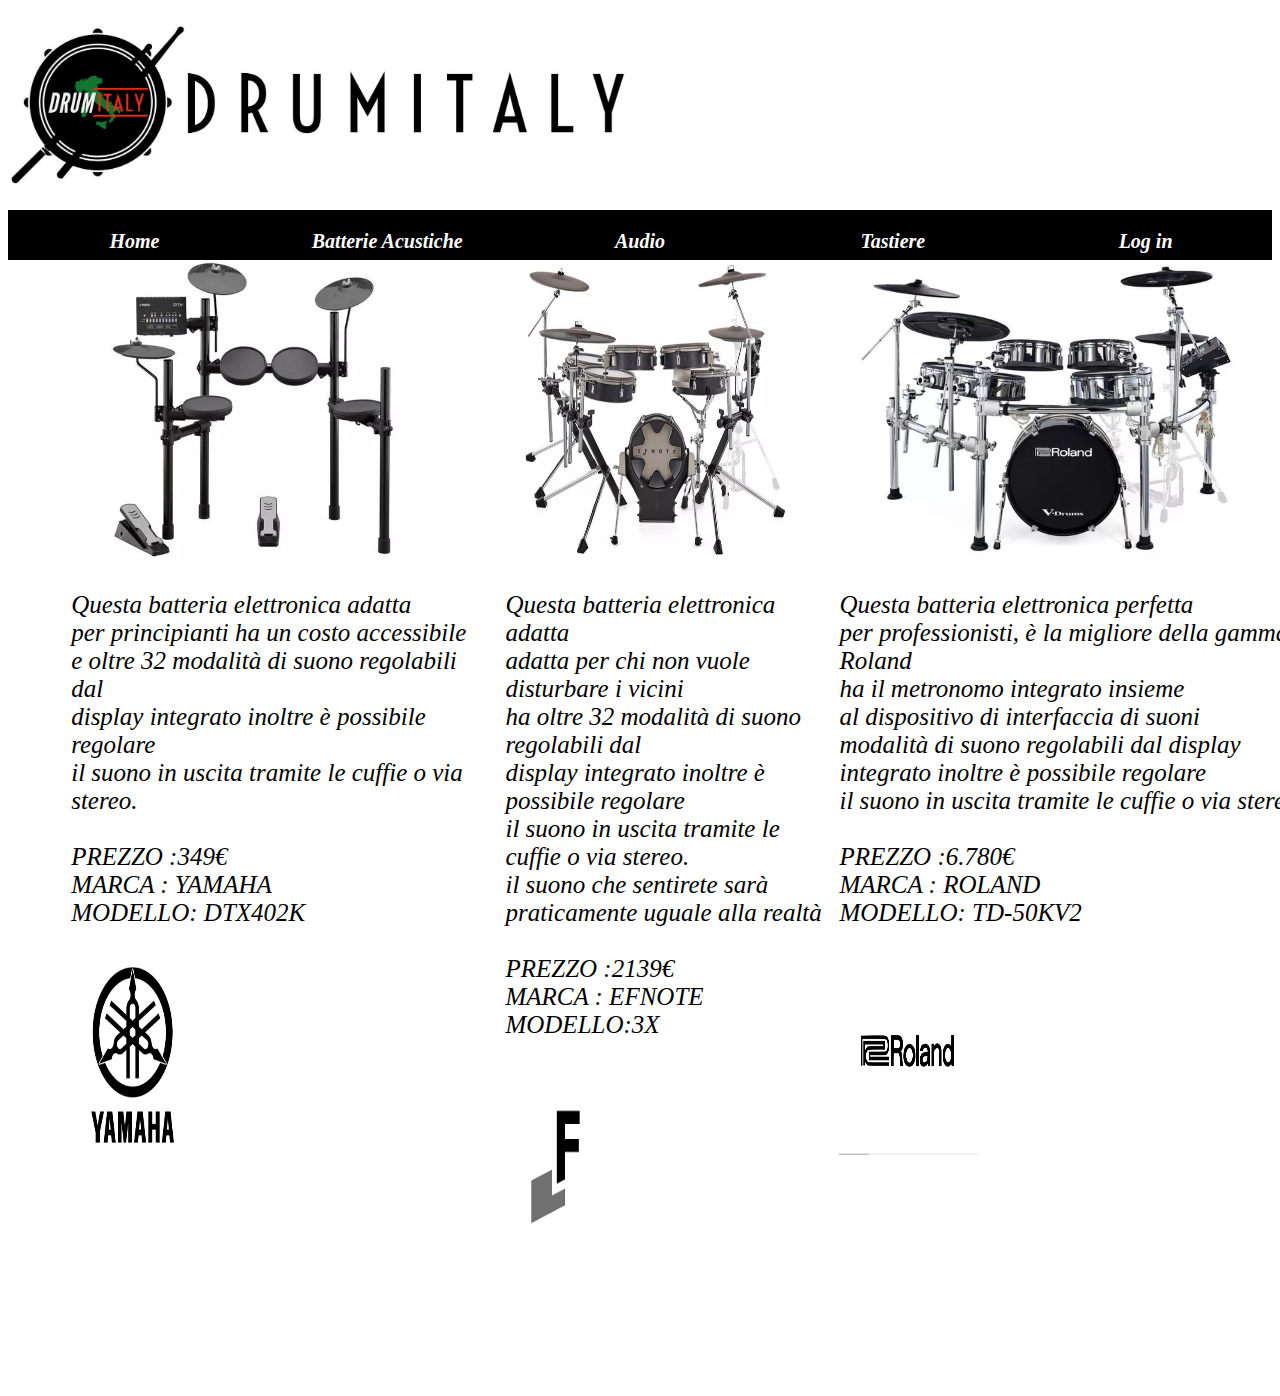
<file: HTML/elettroniche.html>
<!DOCTYPE html>
<html lang= "it">
<head>
   <meta charset="utf-8">
   <meta name="keywords" content="">
   <meta name="description" content="">
   <title>PercussionPlanet</title>
   <link rel="stylesheet" href ="./css/mioStyle.css">

</head>
<img src="img/DrumItali.jpg" width="50%">
<nav>           
   <botton class="tasto"><section><a href="./sito.html"><p>Home </p></a></section></botton>
   <botton class="tasto"><section><a href="./batterie.html"><p>Batterie Acustiche</p></a></section></botton>
   <botton class="tasto"><section><a href="./audio.html"><p> Audio </p></a></section></botton>
   <botton class="tasto"><section><a href="./tastiere.html"><p>Tastiere </p></a></section></botton>
   <botton class="tasto"><section><a href="./login.html"><p> Log in  </p></a></section></botton>
   
   </nav> 
</body>
<div id="strumenti">
   <article id="Batterie_elettriche">
    <img src="./img/YAMAHA.jpg" width="90%" height="300px">
      
      
      <p  id="testi_a_capo">
         Questa batteria elettronica adatta<br> per principianti ha un costo accessibile <br>e oltre 32 modalità di suono regolabili dal<br> display integrato 
         inoltre è possibile regolare<br> il suono in uscita tramite le cuffie o via stereo.  <br><br>

         PREZZO :349€<br>
         MARCA : YAMAHA <br>
         MODELLO:  DTX402K<br><br>
        
         <a href="https://it.yamaha.com/it/products/musical_instruments/drums/el_drums/index.html"><img src="img/LOGO_YAMAHA.jpg" width="30%" height="200px"> </a>


        </p>
     </article>
     <article id="elettrica_intermedi">
        <img src="./img/EFNOTE.jpg" width="90%" height="300px">
        <p  id="testi_a_capo">
            Questa batteria elettronica adatta<br> adatta per chi non vuole disturbare i vicini  <br>ha oltre 32 modalità di suono regolabili dal<br> display integrato 
            inoltre è possibile regolare<br> il suono in uscita tramite le cuffie o via stereo.<br>il suono che sentirete sarà praticamente uguale alla realtà   <br><br>
   
            PREZZO :2139€<br>
            MARCA : EFNOTE <br>
            MODELLO:3X  <br><br>
            <a href="https://ef-note.com/products/drums/EFNOTEPRO/efnotepro.html"><img src="img/efnote_logo.png" width="30%" height="200px"> </a>
     </article>
     <article id="Roland">
        <img src="./img/ROLAND.jpg" width="90%" height="300px">
        <p  id="testi_a_capo">
            Questa batteria elettronica perfetta<br> per professionisti, è la migliore della gamma Roland <br> ha il metronomo integrato insieme <br> al dispositivo di interfaccia di suoni<br> modalità di suono regolabili dal display<br> integrato 
            inoltre è possibile regolare<br> il suono in uscita tramite le cuffie o via stereo.  <br><br>
                 PREZZO :6.780€<br>
         MARCA : ROLAND <br>
         MODELLO:  TD-50KV2
         <br><br>
         <a href="https://www.roland.com/it/"><img src="img/LOGO_ROLAND.jpg" width="30%" height="200px"> </a>
        </p>
     </article>
     </div>
<h1>       
</h1>


   
      
 </style>
   <header 
   

    
      
   
      <nav>


      </nav>
   
   <section>
	 
      <article>

      </article>
	<article>

      </article>
	<article>

      </article>
      <article>

      </article>
   </section>

   <section>
      <aside>

      </aside>
   </section>
    <footer>
      Vieni a trovarci in Via Lovera 22<br>
      Ti Apettiamo!!
      Tel. 351 596 1995
   </footer>
</body>
</html>
</file>
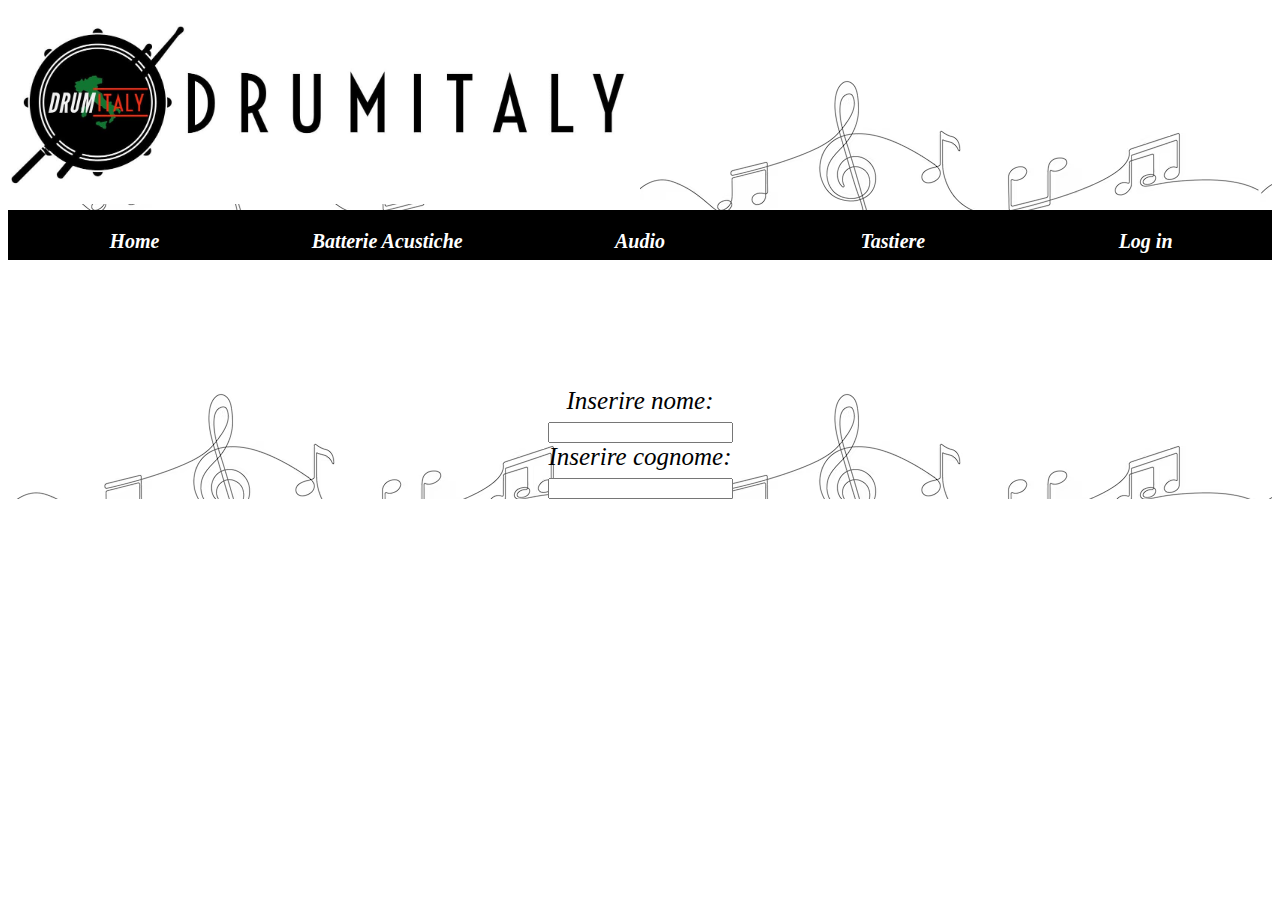
<file: HTML/login.html>
<!DOCTYPE html>
<html lang= "it">
<head>
   <meta charset="utf-8">
   <meta name="keywords" content="">
   <meta name="description" content="">
   <title>PercussionPlanet</title>
   <link rel="stylesheet" href ="./css/mioStyle.css">

</head>
<div id="css">




<img src="img/DrumItali.jpg" width="50%">
<nav>           
   <botton class="tasto"><section><a href="./sito.html"><p>Home </p></a></section></botton>
   <botton class="tasto"><section><a href="./batterie.html"><p>Batterie Acustiche</p></a></section></botton>
   <botton class="tasto"><section><a href="./audio.html"><p> Audio </p></a></section></botton>
   <botton class="tasto"><section><a href="./tastiere.html"><p>Tastiere </p></a></section></botton>
   <botton class="tasto"><section><a href="./login.html"><p> Log in  </p></a></section></botton>
   
   </nav> 


 <div id="login">  
  <form>
    
    <label for="fname">Inserire  nome:</label><br>
    <input type="text" id="fname" name="fname"><br>
    <label for="lname">Inserire cognome:</label><br>
    <input type="text" id="lname" name="lname">
    
    
    
  </form>

  

</div>  
</div>
</div>


</div>

<h1>       
</h1>


   
      
 </style>
   <header 
   

    
      
   
      <nav>


      </nav>
   
   <section>
	 
      <article>

      </article>
	<article>

      </article>
	<article>

      </article>
      <article>

      </article>
   </section>

   <section>
      <aside>

      </aside>
   </section>
   <footer>
    
   </footer>
</body>
</html>
</file>
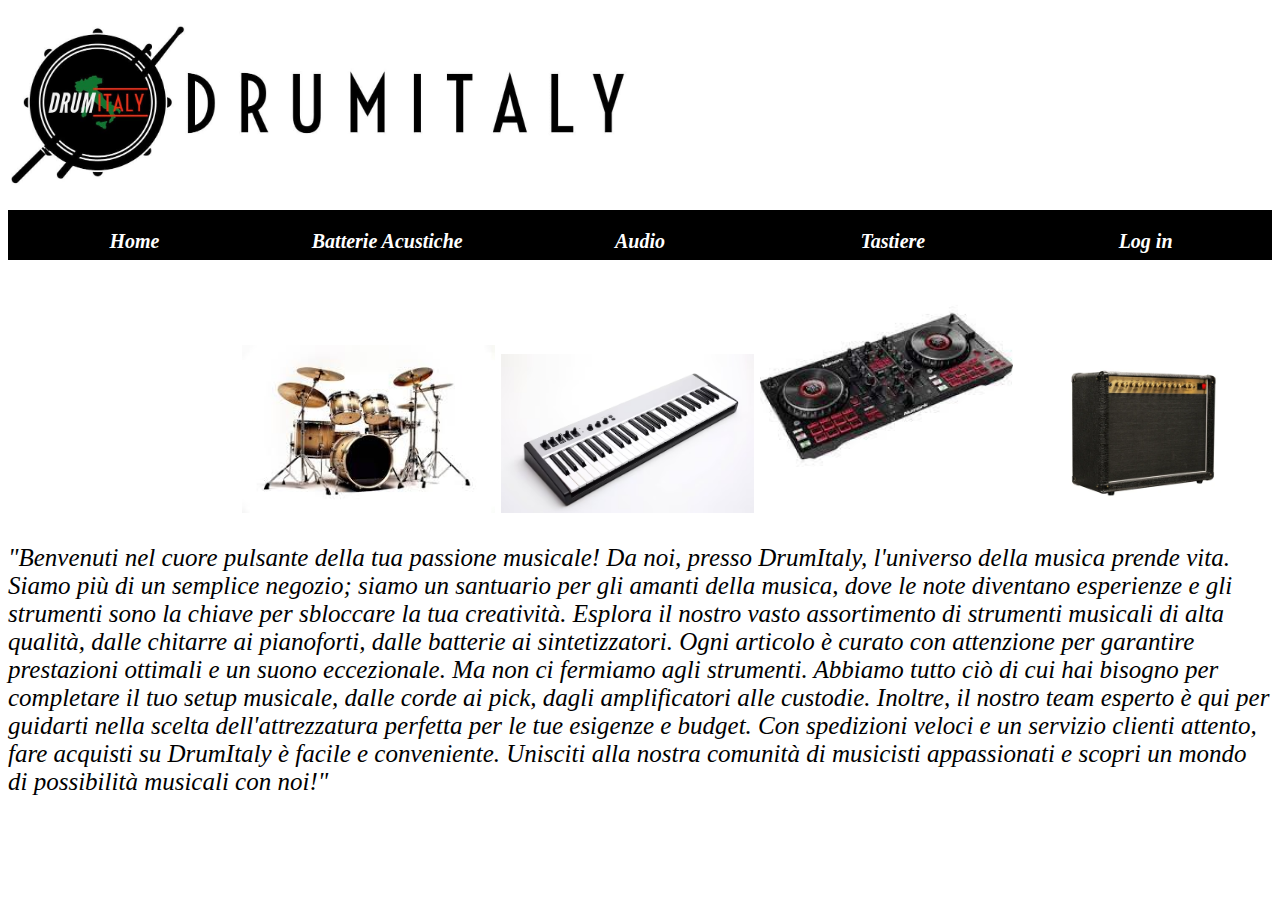
<file: HTML/sito.html>
<!DOCTYPE html>
<html lang= "it">
<head>
   <meta charset="utf-8">
   <meta name="keywords" content="">
   <meta name="description" content="">
   <title>PercussionPlanet</title>
   <link rel="stylesheet" href ="./css/mioStyle.css">

</head>
<img src="img/DrumItali.jpg" width="50%">
<nav>           
   <botton class="tasto"><section><a href="./sito.html"><p>Home </p></a></section></botton>
   <botton class="tasto"><section><a href="./batterie.html"><p>Batterie Acustiche</p></a></section></botton>
   <botton class="tasto"><section><a href="./audio.html"><p> Audio </p></a></section></botton>
   <botton class="tasto"><section><a href="./tastiere.html"><p>Tastiere </p></a></section></botton>
   <botton class="tasto"><section><a href="./login.html"><p> Log in  </p></a></section></botton>
   
   </nav> 
<div id="immaginiLato">

      <img src="img/batteriaLato.jpg" style="width: 20%; height: 20%;">
      <img src="img/tastiera.jpg" style="width: 20%; height: 20%;">
      <img src="img/djLato.jpg" style="width: 20%; height: 20%;">
      <img src="img/AmpliLato.jpg" style="width: 20%; height: 20%; align-content: right: inherit;">

</div> 

 <div id="home">  
   
   "Benvenuti nel cuore pulsante della tua passione musicale! Da noi, presso DrumItaly, l'universo della musica prende vita. Siamo più di un semplice negozio; siamo un santuario per gli amanti della musica, dove le note diventano esperienze e gli strumenti sono la chiave per sbloccare la tua creatività.

Esplora il nostro vasto assortimento di strumenti musicali di alta qualità, dalle chitarre ai pianoforti, dalle batterie ai sintetizzatori. Ogni articolo è curato con attenzione per garantire prestazioni ottimali e un suono eccezionale.

Ma non ci fermiamo agli strumenti. Abbiamo tutto ciò di cui hai bisogno per completare il tuo setup musicale, dalle corde ai pick, dagli amplificatori alle custodie. Inoltre, il nostro team esperto è qui per guidarti nella scelta dell'attrezzatura perfetta per le  tue esigenze e budget.

Con spedizioni veloci e un servizio clienti attento, fare acquisti su DrumItaly è facile e conveniente. Unisciti alla nostra comunità di musicisti appassionati e scopri un mondo di possibilità musicali con noi!"

</div>  

</div>


</div>

<h1>       
</h1>


   
      
 </style>
   <header 
   

    
      
   
      <nav>


      </nav>
   
   <section>
	 
      <article>

      </article>
	<article>

      </article>
	<article>

      </article>
      <article>

      </article>
   </section>

   <section>
      <aside>

      </aside>
   </section>
   <footer>
      Vieni a trovarci in Via Lovera 22<br>
      Ti Apettiamo!!
      Tel. 351 596 1995
   </footer>
</body>
</html>
</file>
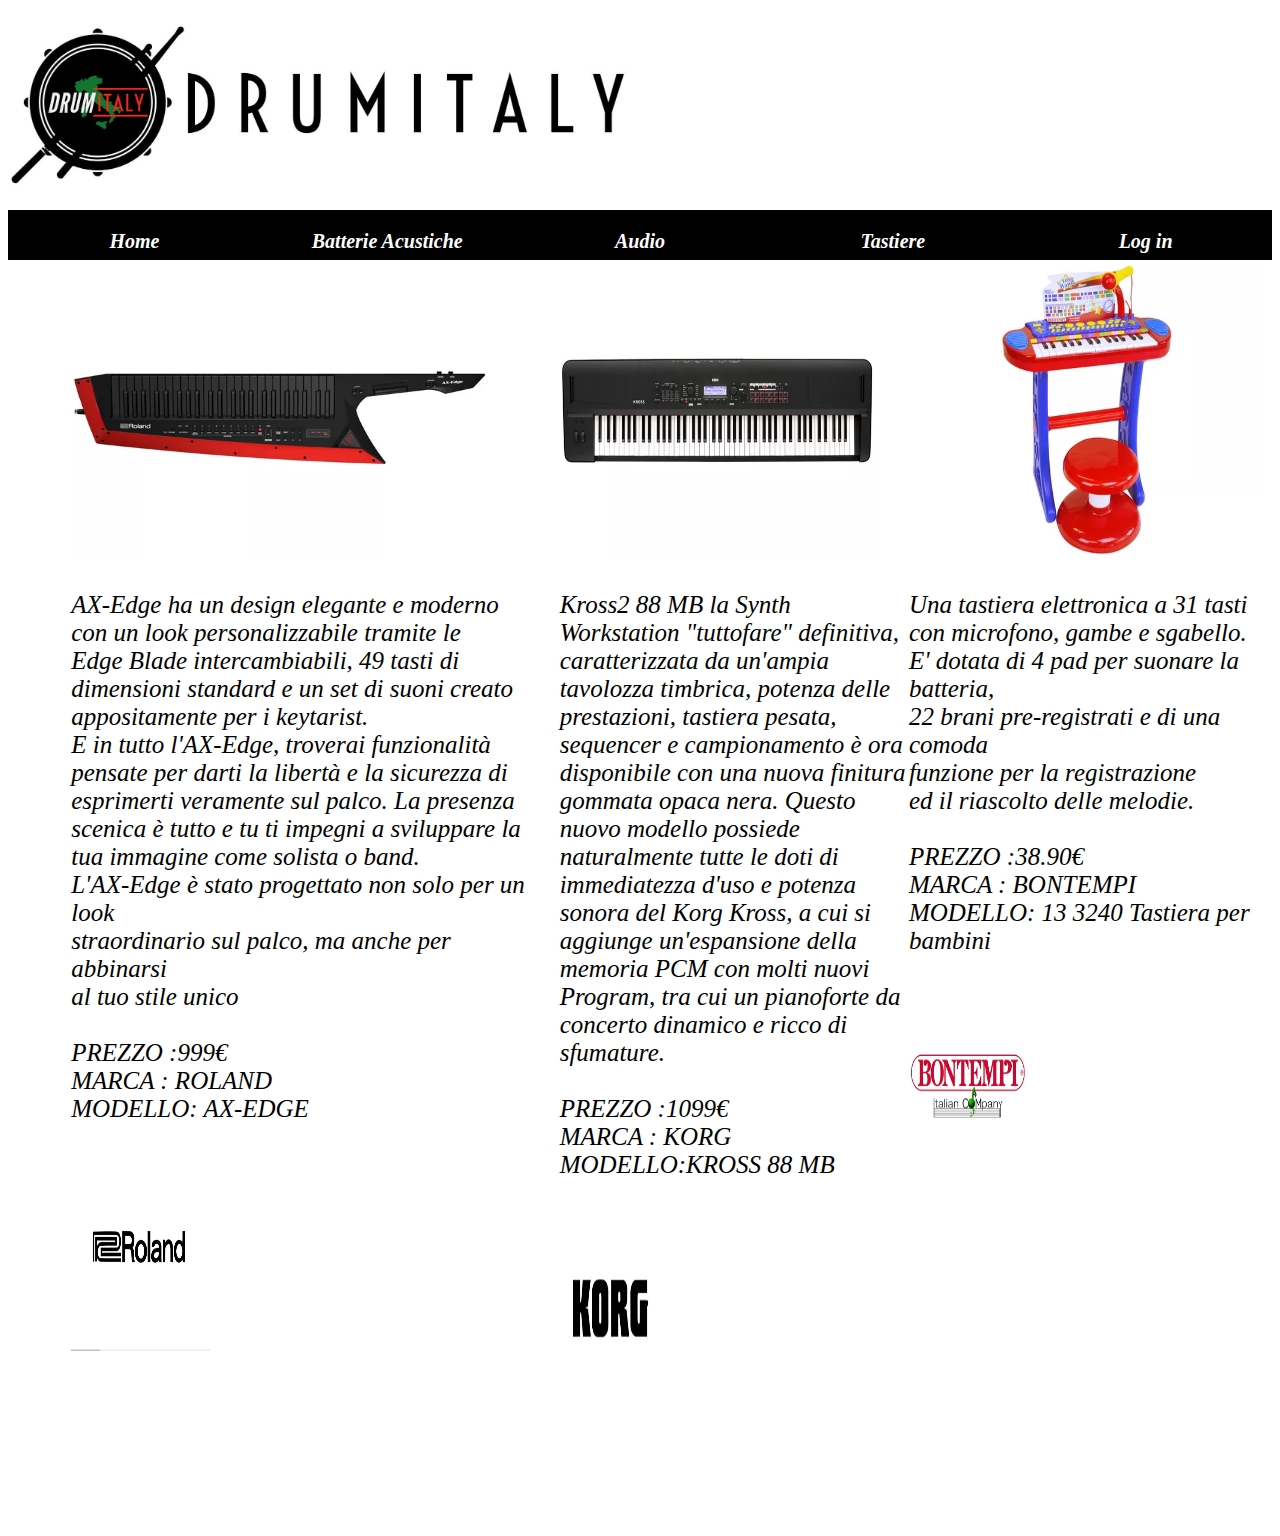
<file: HTML/tastiere.html>
<!DOCTYPE html>
<html lang= "it">
<head>
   <meta charset="utf-8">
   <meta name="keywords" content="">
   <meta name="description" content="">
   <title>PercussionPlanet</title>
   <link rel="stylesheet" href ="./css/mioStyle.css">

</head>

<img src="img/DrumItali.jpg" width="50%">
<nav>           
   <botton class="tasto"><section><a href="./sito.html"><p>Home </p></a></section></botton>
   <botton class="tasto"><section><a href="./batterie.html"><p>Batterie Acustiche</p></a></section></botton>
   <botton class="tasto"><section><a href="./audio.html"><p> Audio </p></a></section></botton>
   <botton class="tasto"><section><a href="./tastiere.html"><p>Tastiere </p></a></section></botton>
   <botton class="tasto"><section><a href="./login.html"><p> Log in  </p></a></section></botton>
   
   </nav> 
</body>
<div id="strumenti">
   <article id="Batterie_elettriche">
    <img src="./img/Tastiera1.jpg" width="90%" height="300px">
      
      
      <p  id="testi_a_capo">
         AX-Edge ha un design elegante e moderno<br>
       con un look personalizzabile tramite le <br>
       Edge Blade intercambiabili, 49 tasti di<br>
        dimensioni standard e un set di suoni creato<br>
       appositamente per i keytarist.<br>
       E in tutto l'AX-Edge, troverai funzionalità <br>
       pensate per darti la libertà e la sicurezza di<br>
        esprimerti veramente sul palco. La presenza<br>
         scenica è tutto e tu ti impegni a sviluppare la<br>
         tua immagine come solista o band. <br>
         L'AX-Edge è stato progettato non solo per un look<br> 
         straordinario sul palco, ma anche per abbinarsi<br>
          al tuo stile unico<br><br>


         PREZZO :999€<br>
         MARCA : ROLAND <br>
         MODELLO:  AX-EDGE<br><br>

         <a href="https://www.roland.com/it/"><img src="img/LOGO_ROLAND.jpg" width="30%" height="200px"> </a>
        


        </p>
     </article>
     <article id="elettrica_intermedi">
        <img src="./img/KORG_Tastiera.jpg" width="90%" height="300px">
        <p  id="testi_a_capo">
         
         Kross2 88 MB la Synth Workstation "tuttofare" definitiva, caratterizzata da un'ampia tavolozza timbrica, potenza delle<br> prestazioni, tastiera pesata, sequencer e campionamento è ora disponibile con una nuova finitura gommata opaca nera. Questo nuovo modello possiede naturalmente tutte le doti di immediatezza d'uso e potenza sonora del Korg Kross, a cui si aggiunge un'espansione della memoria PCM con molti nuovi Program, tra cui un pianoforte da concerto dinamico e ricco di sfumature.
         <br><br>   
         
         PREZZO :1099€<br>
            MARCA : KORG <br>
            MODELLO:KROSS 88 MB  <br><br>
            <a href="https://www.korg.com/it/products/"><img src="img/KORG_LOGO.jpg" width="30%" height="200px"> </a>
     </article>
     <article id="Roland">
        <img src="./img/Tastiera_bimbi.jpg" width="90%" height="300px">
        <p  id="testi_a_capo">
         Una tastiera elettronica a 31 tasti <br>
         con microfono, gambe e sgabello.<br> E' dotata di 4 pad per suonare la batteria,<br>
          22 brani pre-registrati e di una comoda<br> 
          funzione per la registrazione<br>
            ed il riascolto delle melodie. <br><br>
                 PREZZO :38.90€<br>
         MARCA : BONTEMPI <br>
         MODELLO:  13 3240 Tastiera per bambini
         <br><br>
         <a href="https://bontempi.com/it/sanremo.html"><img src="img/Bontempi_Logo.png" width="30%" height="200px"> </a>
        </p>
     </article>
     </div>
<h1>       
</h1>


   
      
 </style>
   <header 
   

    
      
   
      <nav>


      </nav>
   
   <section>
	 
      <article>

      </article>
	<article>

      </article>
	<article>

      </article>
      <article>

      </article>
   </section>

   <section>
      <aside>

      </aside>
   </section>
    <footer>
      Vieni a trovarci in Via Lovera 22<br>
      Ti Apettiamo!!
      Tel. 351 596 1995
   </footer>
</body>
</html>
</file>
<file: css/mioStyle.css>
header {
color: white ;
text-align: center;
background-color: white;



}
#css{
   background-image:  url("../img/sfondo1.jpg");
   
}
nav{
    text-align:left;
    display: flex;
    color: black;
 }    
 .tasto{
    width:25%;
    border:none;
    background-color: rgb(0, 0, 0);
    height: 50px;
    text-align: center;
       p{
          color: rgb(255, 255, 255);
          font-size: 20px;
          font-weight: bold;
        }
      } 
 a:link{
    text-decoration: none;
 }
 
 body{

color: black;

background-color: white;
font-style: italic;
font-size:  25px ;
 }
 
  
 #home{
   display: flex;
   margin-top: 2%;
   align-content: center;
 }
 #testo{
   text-align: left;
 }
#immaginiLato{
   text-align: right;

}
.footer {
   position: fixed;
   left: 0;
   bottom: 0;
   width: 100%;
   background-color: white;
   color: black;
   text-align: center;
 }
 
 #strumenti{
   display: flex;
   width:100%;
   padding-left: 5%;
}


#elettrica_intermedi{
   padding-left: 2%;


   width: 30%;
}
#elettrica_principianti{
   width: 30%;
   
   padding-left: 2%;
}

#login{
   text-align: center;
   margin-top: 10%;
}
</file>
<file: HTML/css/mioStyle.css>
header {
color: white ;
text-align: center;
background-color: white;



}
#css{
   background-image:  url("../img/sfondo1.jpg");
   
}
nav{
    text-align:left;
    display: flex;
    color: black;
 }    
 .tasto{
    width:25%;
    border:none;
    background-color: rgb(0, 0, 0);
    height: 50px;
    text-align: center;
       p{
          color: rgb(255, 255, 255);
          font-size: 20px;
          font-weight: bold;
        }
      } 
 a:link{
    text-decoration: none;
 }
 
 body{

color: black;

background-color: white;
font-style: italic;
font-size:  25px ;
 }
 
  
 #home{
   display: flex;
   margin-top: 2%;
   align-content: center;
 }
 #testo{
   text-align: left;
 }
#immaginiLato{
   text-align: right;

}
.footer {
   position: fixed;
   left: 0;
   bottom: 0;
   width: 100%;
   background-color: white;
   color: black;
   text-align: center;
 }
 
 #strumenti{
   display: flex;
   width:100%;
   padding-left: 5%;
}


#elettrica_intermedi{
   padding-left: 2%;


   width: 30%;
}
#elettrica_principianti{
   width: 30%;
   
   padding-left: 2%;
}

#login{
   text-align: center;
   margin-top: 10%;
}
</file>
